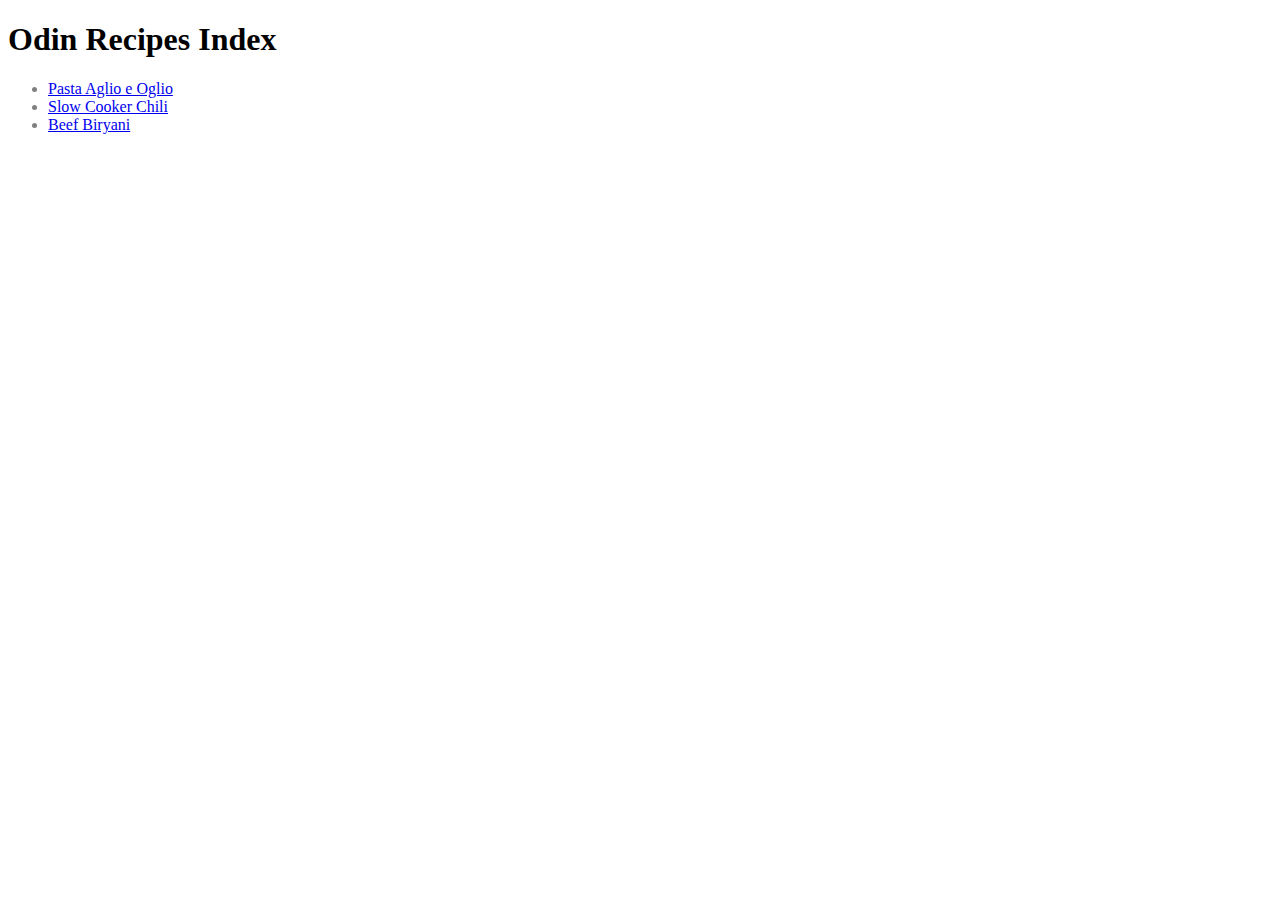
<file: index.html>
<!doctype html>
<html lang="en">
<!--Index page for the recipe exercise-->
<head>
    <link rel="stylesheet" href="odin-website-css.css" />
    <meta charset="UTF-8">
    <title>Odin Recipes</title>
</head>
<body>
    <h1>Odin Recipes Index</h1>
    <ul>
        <li><a href="pasta-aglio-e-oglio.html">Pasta Aglio e Oglio</a></li>
        <li><a href="slow-cooker-chili.html">Slow Cooker Chili</a></li>
        <li><a href="beef-biryani.html">Beef Biryani</a></li>
    </ul>
</body>
</html>
</file>
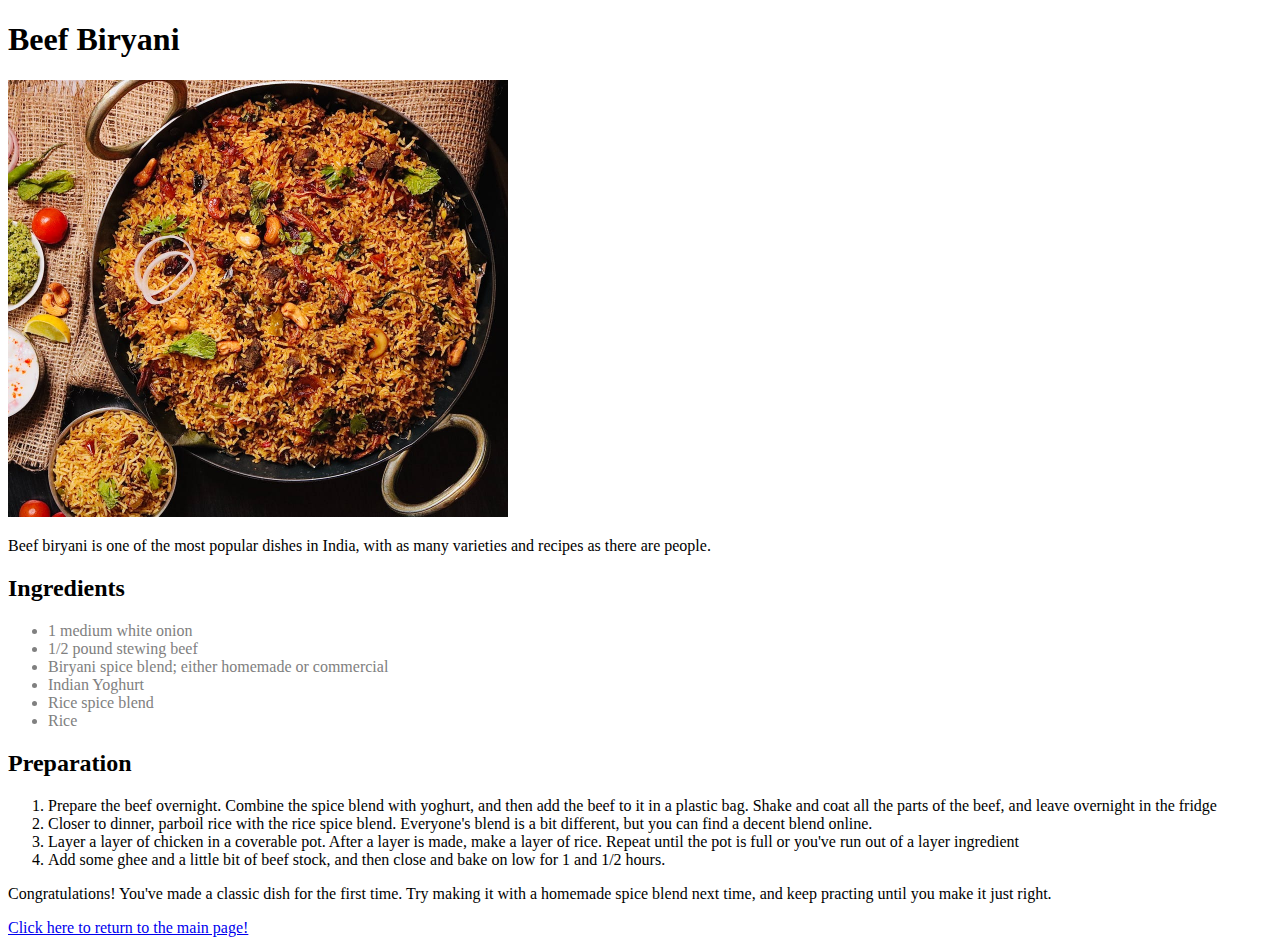
<file: beef-biryani.html>
<!doctype html>
<html lang="en">
<!--3rd recipe page-->
<head>
    <meta charset="UTF-8">
    <link rel="stylesheet" href="odin-website-css.css" />
    <title>Beef Biryani</title>
</head>
<body>
    <h1>Beef Biryani</h1>
    <img src="Malabar-Beef-biriyani-.jpeg" alt="Malabar beef biryani">
    <p>Beef biryani is one of the most popular dishes in India, with as many varieties and recipes as there are people.</p>
    <h2>Ingredients</h2>
    <ul>
        <li>1 medium white onion</li>
        <li>1/2 pound stewing beef</li>
        <li>Biryani spice blend; either homemade or commercial</li>
        <li>Indian Yoghurt</li>
        <li>Rice spice blend</li>
        <li>Rice</li>
    </ul>
    <h2>Preparation</h2>
    <ol>
        <li>Prepare the beef overnight. Combine the spice blend with yoghurt, and then add the beef to it in a plastic bag. Shake and coat all the parts of the beef, and leave overnight in the fridge</li>
        <li>Closer to dinner, parboil rice with the rice spice blend. Everyone's blend is a bit different, but you can find a decent blend online.</li>
        <li>Layer a layer of chicken in a coverable pot. After a layer is made, make a layer of rice. Repeat until the pot is full or you've run out of a layer ingredient</li>
        <li>Add some ghee and a little bit of beef stock, and then close and bake on low for 1 and 1/2 hours.</li>
    </ol>
    <p>Congratulations! You've made a classic dish for the first time. Try making it with a homemade spice blend next time, and keep practing until you make it just right.</p>
    <a href="index.html">Click here to return to the main page!</a>
</body>
</html>
</file>
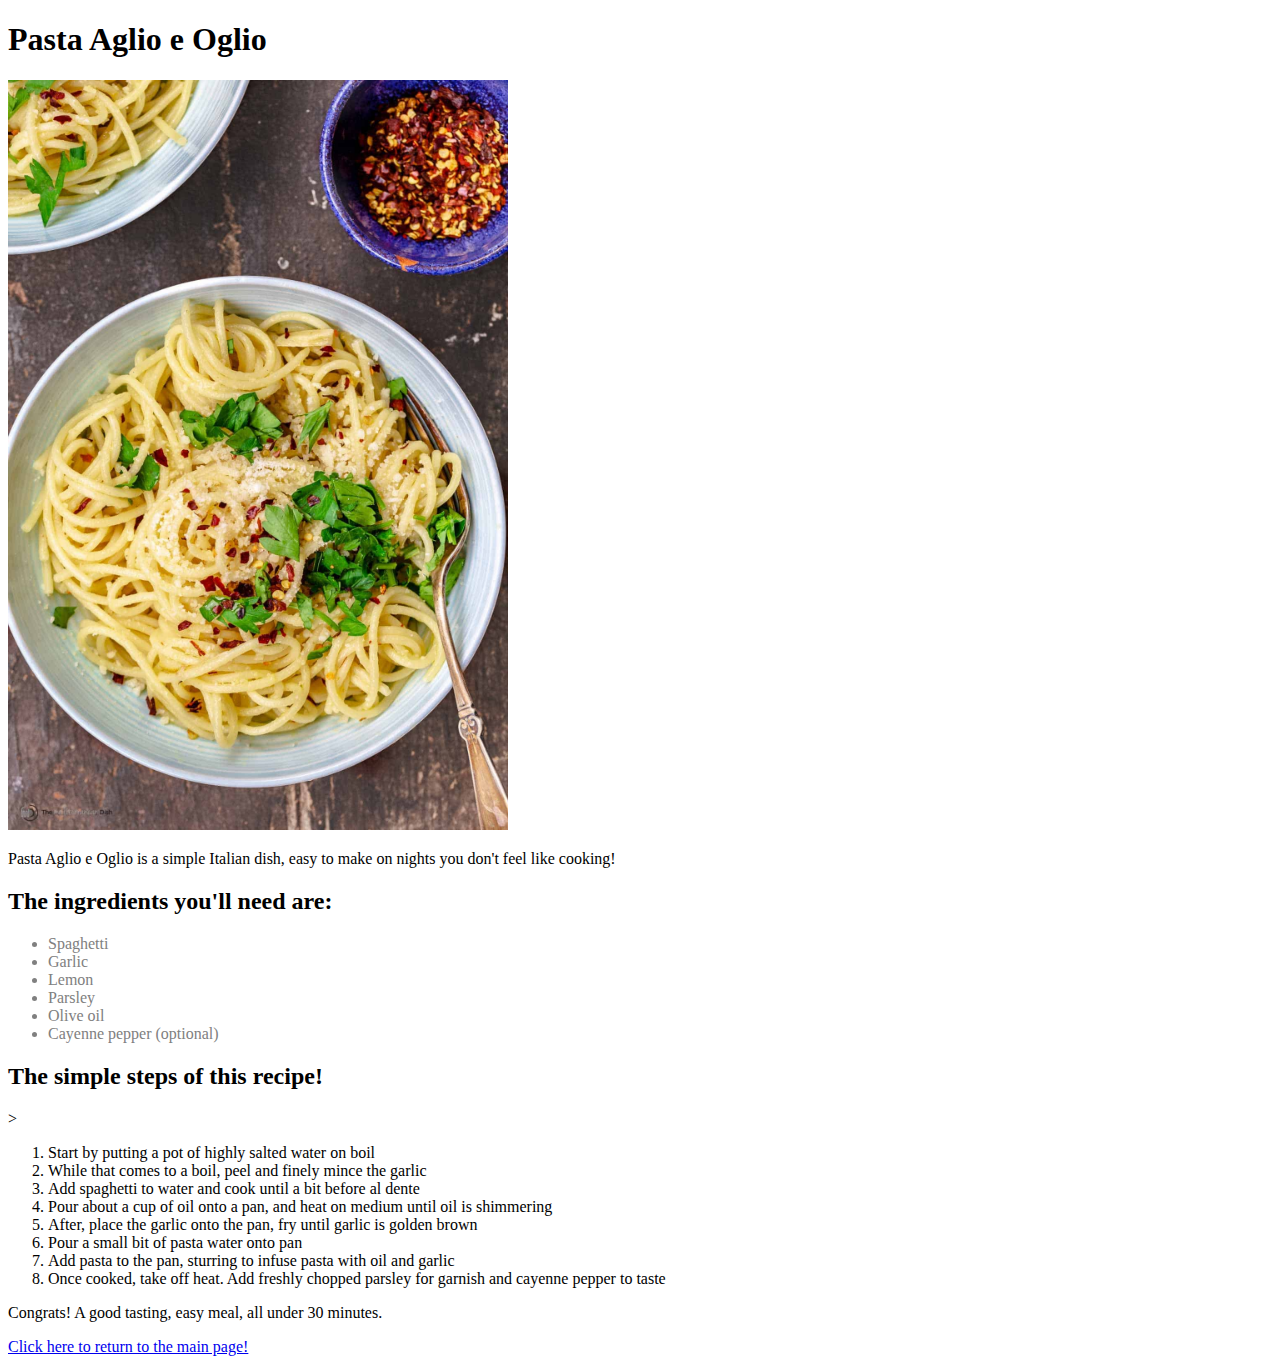
<file: pasta-aglio-e-oglio.html>
<!doctype html>
<html lang="en">
<!--1st recipe page-->
<head>
    <link rel="stylesheet" href="odin-website-css.css" />
    <meta charset="UTF-8">
    <title>Pasta Aglio e Oglio</title>
</head>
<body>
    <h1>Pasta Aglio e Oglio</h1>
    <img src="spaghetti-aglio-e-olio-recipe-8.jpg" alt="pasta aglio e oglio">
    <p>Pasta Aglio e Oglio is a simple Italian dish, easy to make on nights you don't feel like cooking!</p>
    <h2>The ingredients you'll need are:</h2>
    <ul>
        <li>Spaghetti</li>
        <li>Garlic</li>
        <li>Lemon</li>
        <li>Parsley</li>
        <li>Olive oil</li>
        <li>Cayenne pepper (optional)</li>
    </ul>
    <h2>The simple steps of this recipe!</h2>>
    <ol>
        <li>Start by putting a pot of highly salted water on boil</li>
        <li>While that comes to a boil, peel and finely mince the garlic</li>
        <li>Add spaghetti to water and cook until a bit before al dente</li>
        <li>Pour about a cup of oil onto a pan, and heat on medium until oil is shimmering</li>
        <li>After, place the garlic onto the pan, fry until garlic is golden brown</li>
        <li>Pour a small bit of pasta water onto pan</li>
        <li>Add pasta to the pan, sturring to infuse pasta with oil and garlic</li>
        <li>Once cooked, take off heat. Add freshly chopped parsley for garnish and cayenne pepper to taste</li>
    </ol>
    <p>Congrats! A good tasting, easy meal, all under 30 minutes.</p>
    <a href="index.html">Click here to return to the main page!</a>
</body>
</html>
</file>
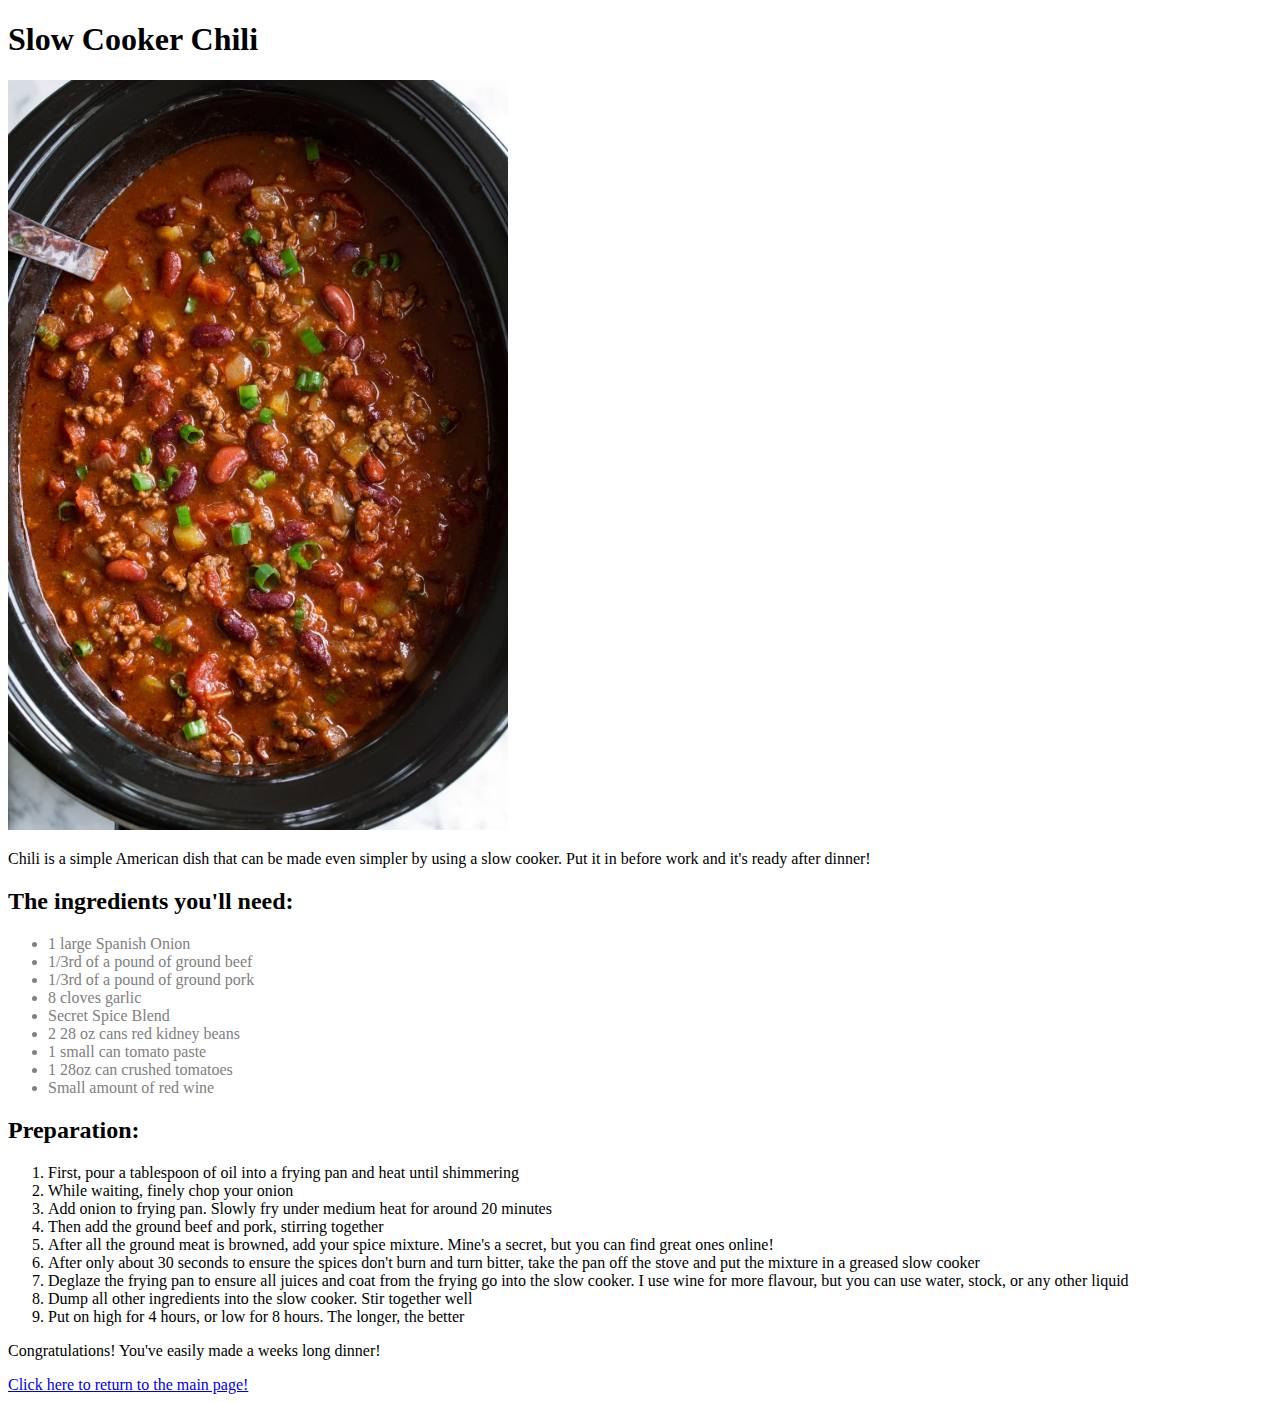
<file: slow-cooker-chili.html>
<!doctype html>
<html lang="en">
<!--2nd recipe page-->
<head>
    <link rel="stylesheet" href="odin-website-css.css" />
    <meta charset="UTF-8">
    <title>Slow Cooker Chili</title>
</head>
<body>
    <h1>Slow Cooker Chili</h1>
    <img src="slow-cooker-chili-24.jpg" alt="slow cooker chili">
    <p>Chili is a simple American dish that can be made even simpler by using a slow cooker. Put it in before work and it's ready after dinner!</p>
    <h2>The ingredients you'll need:</h2>
    <ul>
        <li>1 large Spanish Onion</li>
        <li>1/3rd of a pound of ground beef</li>
        <li>1/3rd of a pound of ground pork</li>
        <li>8 cloves garlic</li>
        <li>Secret Spice Blend</li>
        <li>2 28 oz cans red kidney beans</li>
        <li>1 small can tomato paste</li>
        <li>1 28oz can crushed tomatoes</li>
        <li>Small amount of red wine</li>
    </ul>
    <h2>Preparation:</h2>
    <ol>
        <li>First, pour a tablespoon of oil into a frying pan and heat until shimmering</li>
        <li>While waiting, finely chop your onion</li>
        <li>Add onion to frying pan. Slowly fry under medium heat for around 20 minutes</li>
        <li>Then add the ground beef and pork, stirring together</li>
        <li>After all the ground meat is browned, add your spice mixture. Mine's a secret, but you can find great ones online!</li>
        <li>After only about 30 seconds to ensure the spices don't burn and turn bitter, take the pan off the stove and put the mixture in a greased slow cooker</li>
        <li>Deglaze the frying pan to ensure all juices and coat from the frying go into the slow cooker. I use wine for more flavour, but you can use water, stock, or any other liquid</li>
        <li>Dump all other ingredients into the slow cooker. Stir together well</li>
        <li>Put on high for 4 hours, or low for 8 hours. The longer, the better</li>
    </ol>
    <p>Congratulations! You've easily made a weeks long dinner!</p>
    <a href="index.html">Click here to return to the main page!</a>
</body>
</html>
</file>
<file: odin-website-css.css>
/* styles.css */

div {
    color: white;
    background-color: black;
}

p {
    color: black;
}

ul {
    color: grey;
}

ol {
    color: black;
}

img {
    height: auto;
    width: 500px;
}
</file>
